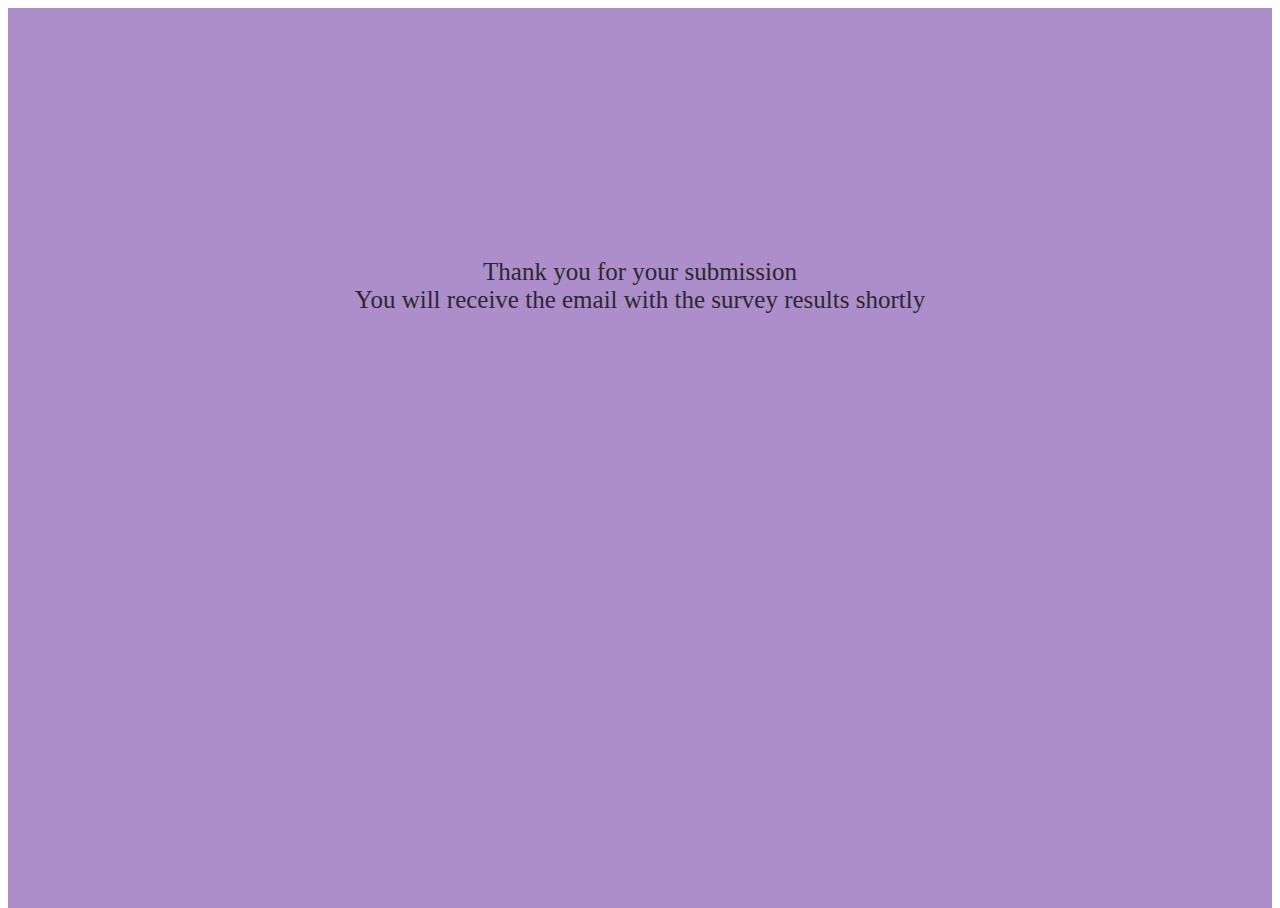
<file: templates/success.html>
<!DOCTYPE html>
<html lang="en">
  <title> Data Collector App </title>
  <head>
      <link href="../static/main.css" rel="stylesheet">
  </head>
   <body>
     <div class= "container">
      <p> Thank you for your submission <br>
        You will receive the email with the survey results shortly
      </p>
     </div>
   </body>
</html>
</file>
<file: static/main.css>
html, body {
  height: 100%;
}

.container {
  width: 100%;
  height: 100%;
  font-family: Serif, Georgia;
  background-color: #ac8eca;
  color: #2b282f;
  overflow:hidden;
  text-align: center;
  font-size: 25px;

}

.container h1 {
  font-size: 50px;
  margin-top: 80px;
  color: #1b1323;
}

.container h3 {
  margin-top: 20px;
  font-size: 30px;
}

.container form {
  margin-left: 100px;
  text-align: left;
}

.container input.Email {
  width: 400px;
  height: 25px;
  color: #1b1323;
  margin-top: 0px;
  font-family: Serif, Georgia;
  font-size: 18px;
  padding: 10px;
  background-color:#f8f2ff;
  transition: all 0.5s ease-in-out;

}

.container input.Shoe {
  width: 180px;
  height: 25px;
  color: #1b1323;
  font-family: Serif, Georgia;
  font-size: 16px;
  margin-top: 15px;
  padding: 10px;
  background-color:#f8f2ff;
  transition: all 0.5s ease-in-out;

}

.container select {
  width: 50px;
  height: 40px;
  font-family: Serif, Georgia;
  font-size: 18px;
  color: #1b1323;
  background-color:#f8f2ff
}

.container button {
  width: 100px;
  height: 40px;
  font-family: Serif, Georgia;
  font-weight: bolder;
  font-size: 16px;
  color: #1b1323;
  background-color:#f8f2ff
}

.container p {
  margin-top: 250px;
}

.message {
    font-size: 20px;
    color: #C71E00;
    margin-top: 10px;
    margin-bottom: 20px;
    border: 1px solid red;
    margin-left: 50px;
    margin-right: 50px;
    transition: all 0.5s ease-in-out;

}

.message:empty {
  border: none;
}
</file>
